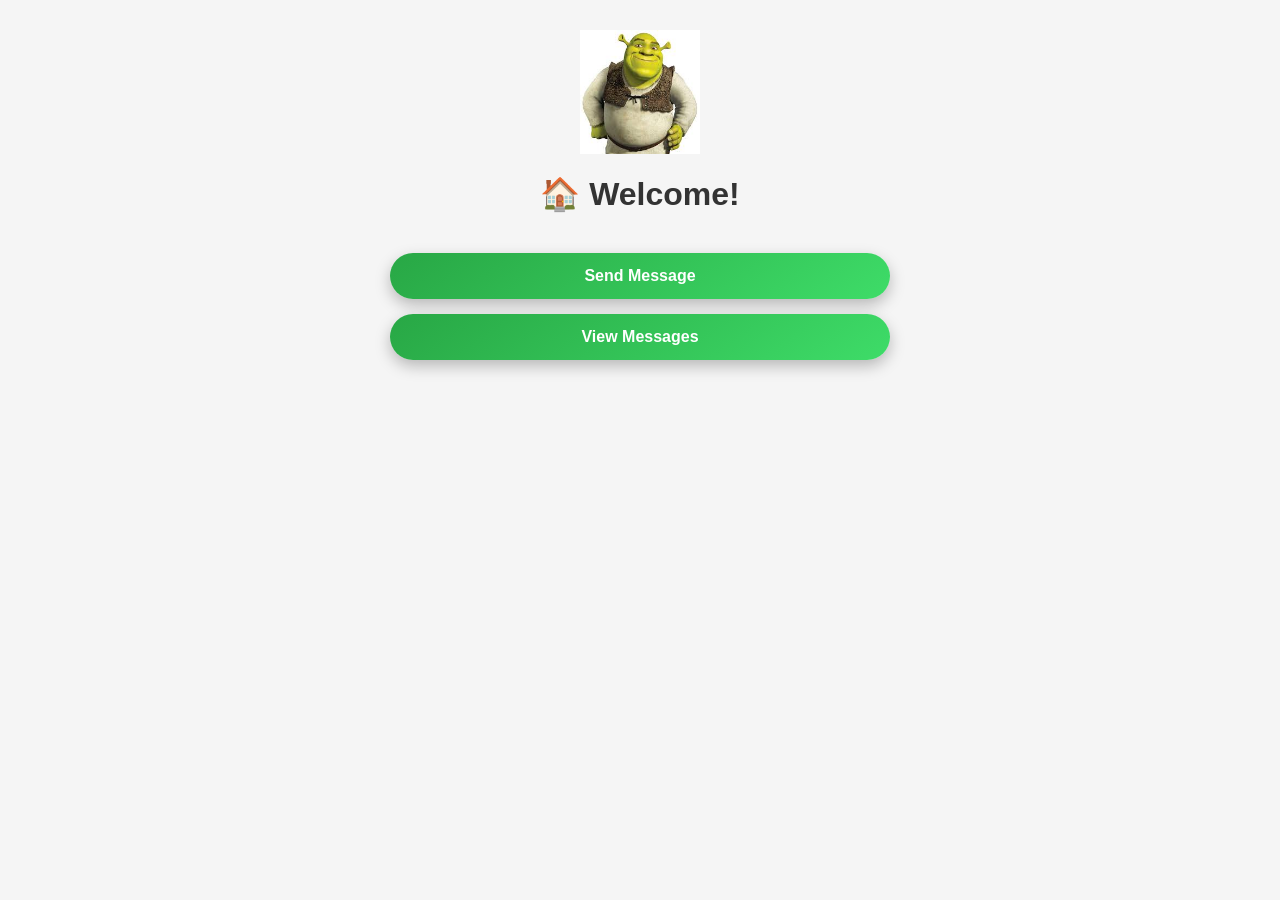
<file: templates/index.html>
<!DOCTYPE html>
<html>
<head>
    <meta charset="UTF-8">
    <link rel="stylesheet" href="/static/style.css">
    <title>Home</title>
</head>
<body>
    <div class="logo">
        <img src="/static/logo.png" alt="Logo">
    </div>

    <h1>🏠 Welcome!</h1>

    <!-- Контейнер для кнопок, как на странице формы -->
    <div class="form-container">
        <a href="/message" class="btn">Send Message</a>
        <a href="/view-message" class="btn">View Messages</a>
    </div>
</body>
</html>
</file>
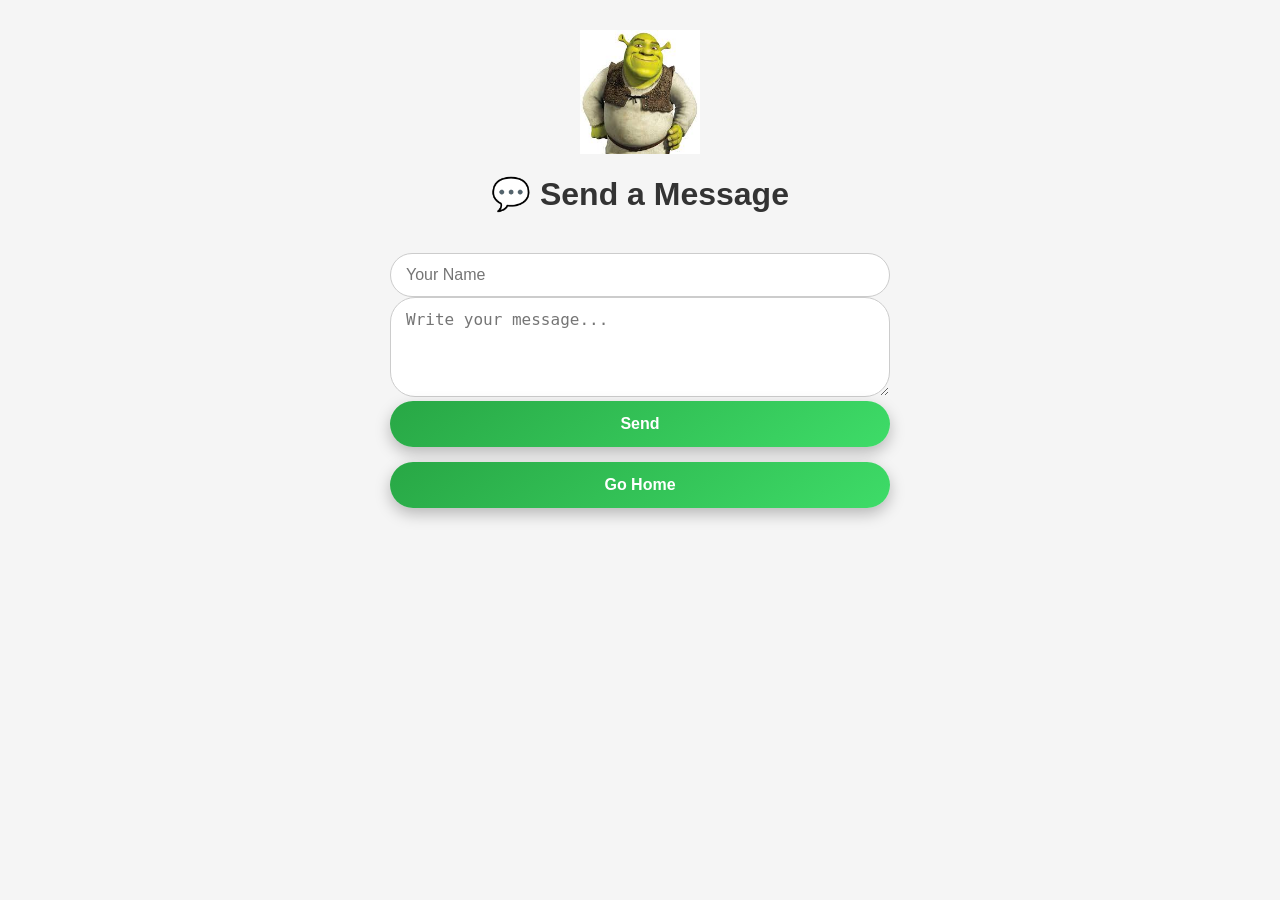
<file: templates/message.html>
<!DOCTYPE html>
<html>
<head>
    <meta charset="UTF-8">
    <link rel="stylesheet" href="/static/style.css">
    <title>Message Page</title>
</head>
<body>
    <div class="logo">
        <img src="/static/logo.png" alt="Logo">
    </div>

    <h1>💬 Send a Message</h1>

    <div class="form-container">
        <form method="post" action="/send">
            <input type="text" name="username" placeholder="Your Name" required>
            <textarea name="message" placeholder="Write your message..." required></textarea>
            <button type="submit" class="btn">Send</button>
        </form>
        <a href="/" class="btn">Go Home</a>
    </div>
</body>
</html>
</file>
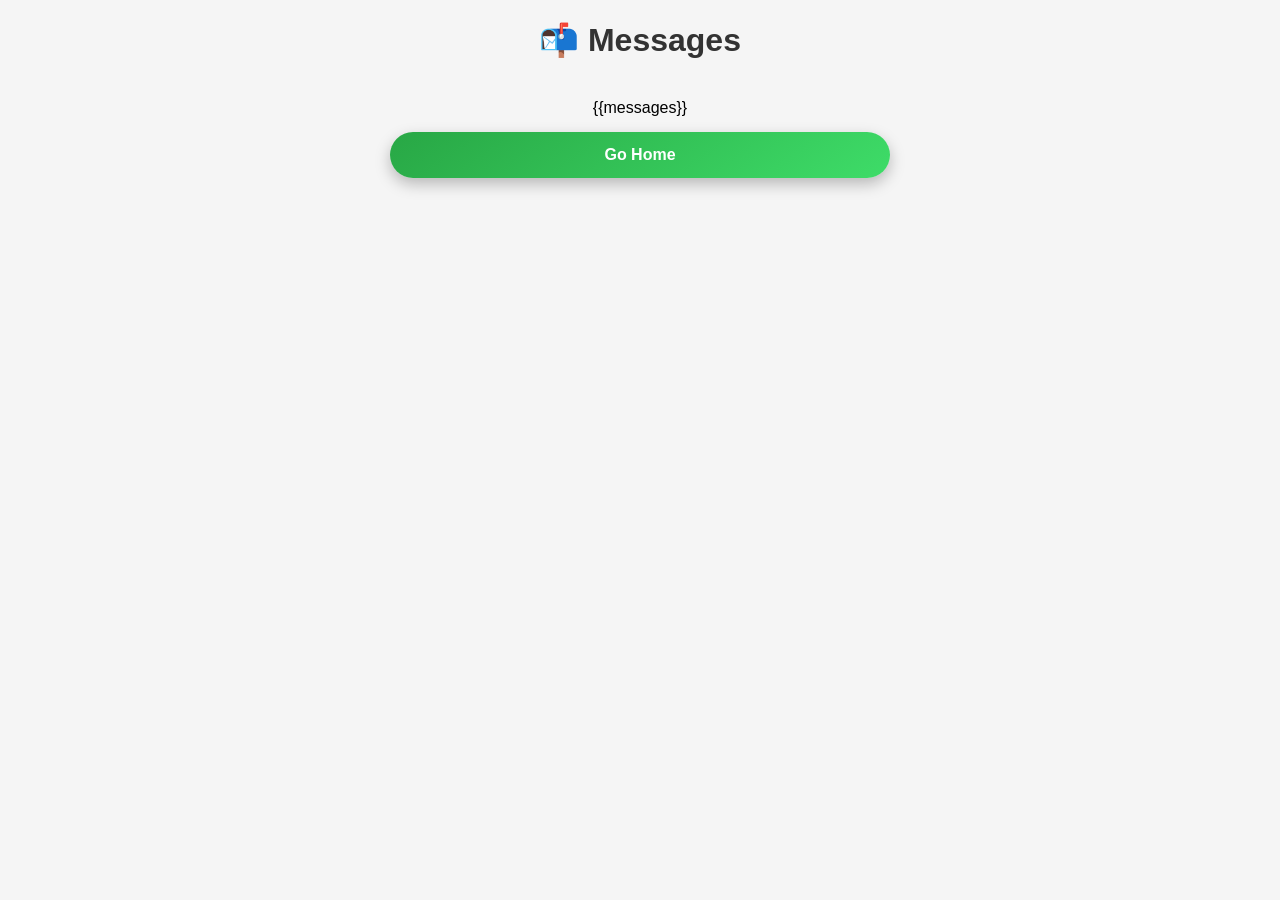
<file: templates/view-message.html>
<!DOCTYPE html>
<html>
<head>
    <meta charset="UTF-8">
    <link rel="stylesheet" href="/static/style.css">
    <title>Messages</title>
</head>
<body>

<h1>📬 Messages</h1>

<div class="form-container">
    {{messages}}
    <a href="/" class="btn">Go Home</a>
</div>

</body>
</html>
</file>
<file: static/style.css>
body {
    font-family: Arial, sans-serif;
    background: #f5f5f5;
    text-align: center;
    margin: 0;
    padding: 0;
}

.logo img {
    width: 120px;
    margin: 30px auto 20px;
    display: block;
}

h1 {
    margin-bottom: 40px;
    color: #333;
}
/* ===== СООБЩЕНИЯ (View Messages) ===== */

/* Карточка сообщения */
.message-box {
    width: 100%;
    background: #ffffff;
    border-radius: 20px;
    padding: 15px;
    margin-bottom: 15px;
    box-shadow: 0 4px 10px rgba(0,0,0,0.1);

    display: flex;
    justify-content: space-between;
    align-items: center;
    gap: 15px;
}

/* Текст сообщения */
.message-text {
    text-align: left;
    word-break: break-word;
    font-size: 15px;
    color: #333;
}

/* Маленькая кнопка Delete */
.btn.small {
    width: auto;
    padding: 8px 16px;
    font-size: 14px;
    border-radius: 20px;
}

/* Если нет сообщений */
.form-container p {
    color: #777;
    font-size: 16px;
}

/* Контейнер для формы и кнопок */
.form-container {
    display: flex;
    flex-direction: column;
    align-items: center;  /* центрируем все элементы */
    gap: 20px;            /* отступы между элементами */
    max-width: 500px;
    margin: 50px auto;    /* центрирование по горизонтали */
}

/* Поля ввода */
.form-container input,
.form-container textarea {
    width: 100%;           /* занимают всю ширину контейнера */
    padding: 12px 15px;
    border-radius: 25px;   /* закругленные края */
    border: 1px solid #ccc;
    font-size: 16px;
    outline: none;
    box-sizing: border-box;
    resize: vertical;
}

/* Высота textarea */
.form-container textarea {
    min-height: 100px;
}

/* Кнопки */
.form-container .btn {
    display: inline-block;
    width: 100%;        /* одинаковая ширина */
    text-align: center;
    padding: 14px 0;
    border-radius: 35px;
    font-size: 16px;
    font-weight: bold;
    color: #fff;
    background: linear-gradient(145deg, #28a745, #3edc68);
    border: none;
    cursor: pointer;
    text-decoration: none;
    box-shadow: 0 6px 15px rgba(0,0,0,0.25);
    transition: all 0.3s ease;
}

.form-container .btn:hover {
    transform: translateY(-3px);
    box-shadow: 0 10px 25px rgba(0,0,0,0.35);
    background: linear-gradient(145deg, #3edc68, #28a745);
}

.form-container .btn:active {
    transform: translateY(1px);
    box-shadow: 0 4px 12px rgba(0,0,0,0.25);
}
/* ===== КРАСИВЫЕ СООБЩЕНИЯ ===== */

.message-box {
    width: 100%;
    max-width: 500px;
    margin: 0 auto 15px;

    background: #ffffff;
    border-radius: 20px;
    padding: 15px;

    display: flex;
    justify-content: space-between;
    align-items: center;
    gap: 15px;

    box-shadow: 0 5px 15px rgba(0,0,0,0.15);
}

/* Блок текста */
.message-content {
    text-align: left;
}

/* Имя */
.message-user {
    font-weight: bold;
    color: #28a745;
    margin-bottom: 5px;
}

/* Сообщение */
.message-text {
    color: #333;
    font-size: 15px;
    word-break: break-word;
}

/* Маленькая кнопка */
.btn.small {
    padding: 8px 14px;
    font-size: 13px;
    border-radius: 20px;
    width: auto;
}

/* Центрирование блока */
.form-container {
    align-items: center;
}
/* Красивые сообщения */
.message-box {
    width: 100%;
    max-width: 500px;
    margin: 0 auto 15px;

    background: #ffffff;
    border-radius: 20px;
    padding: 15px;

    display: flex;
    justify-content: space-between;
    align-items: center;

    box-shadow: 0 5px 15px rgba(0,0,0,0.15);
}

.message-content {
    text-align: left;
}

.message-user {
    font-weight: bold;
    color: #28a745;
    margin-bottom: 5px;
}

.message-text {
    color: #333;
    font-size: 15px;
}

.btn.small {
    padding: 8px 14px;
    font-size: 13px;
    border-radius: 20px;
    width: auto;
}
body { text-align: center; font-family: Arial; background: #f5f5f5; }

.form-container {
    max-width: 500px;
    margin: auto;
    display: flex;
    flex-direction: column;
    gap: 15px;
}

input, textarea {
    padding: 10px;
    border-radius: 20px;
    border: 1px solid #ccc;
}

.btn {
    background: #28a745;
    color: white;
    padding: 12px;
    border-radius: 25px;
    text-decoration: none;
    border: none;
    cursor: pointer;
}

.message-box {
    background: white;
    padding: 15px;
    border-radius: 20px;
    display: flex;
    justify-content: space-between;
}
</file>
